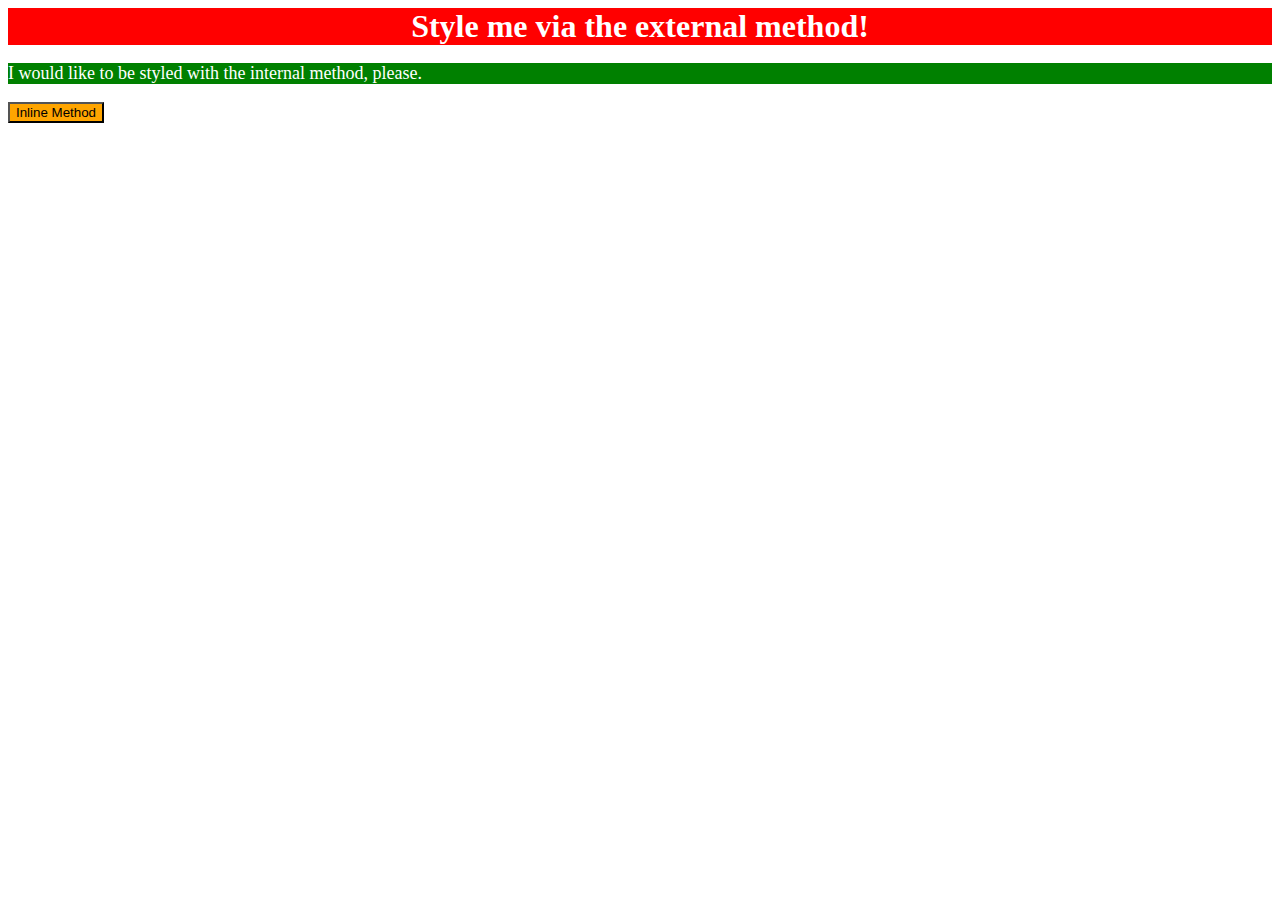
<file: foundations/01-css-methods/index.html>
<!DOCTYPE html>
<html lang="en">
  <head>
    <meta charset="UTF-8">
    <meta http-equiv="X-UA-Compatible" content="IE=edge">
    <meta name="viewport" content="width=device-width, initial-scale=1.0">
    <link rel="stylesheet" href="styles.css">
    <style>
      p {
        color: white;
        background-color: green;
        font-size: 18px;
        
      }
    </style>
    <title>Methods for Adding CSS</title>
  </head>
  <body>
    <div>Style me via the external method!</div>
    <p>I would like to be styled with the internal method, please.</p>
    <button style="color: black; background-color: orange;">Inline Method</button>
  </body>
</html>
</file>
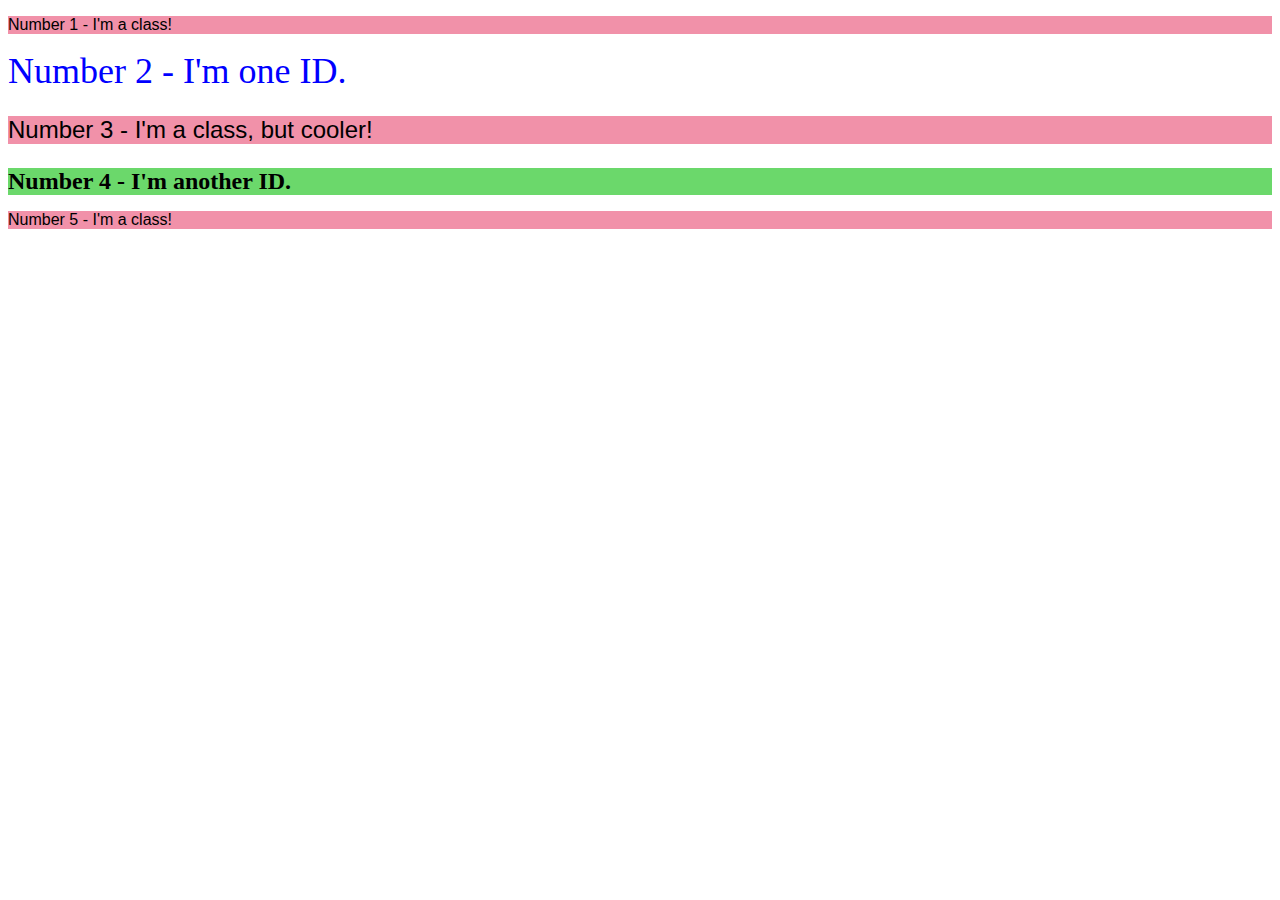
<file: foundations/02-class-id-selectors/index.html>
<!DOCTYPE html>
<html lang="en">
  <head>
    <meta charset="UTF-8">
    <meta http-equiv="X-UA-Compatible" content="IE=edge">
    <meta name="viewport" content="width=device-width, initial-scale=1.0">
    <title>Class and ID Selectors</title>
    <link rel="stylesheet" href="style.css">
  </head>
  <body>
    <p class="odd">Number 1 - I'm a class!</p>
    <div id="second">Number 2 - I'm one ID.</div>
    <p class="odd odd-third">Number 3 - I'm a class, but cooler!</p>
    <div id="fourth" class="odd-third">Number 4 - I'm another ID.</div>
    <p class="odd">Number 5 - I'm a class!</p>
  </body>
</html>
</file>
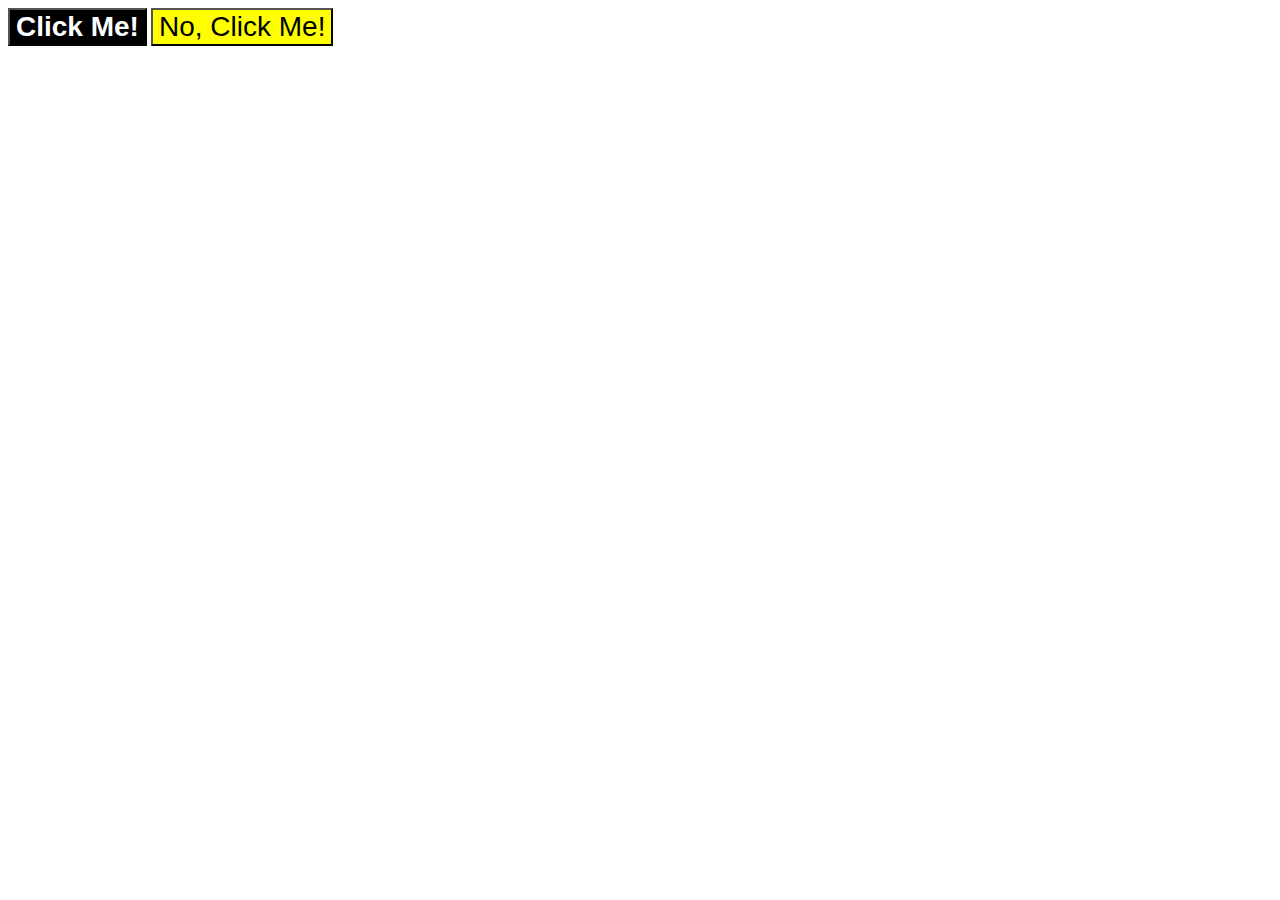
<file: foundations/03-grouping-selectors/index.html>
<!DOCTYPE html>
<html lang="en">
  <head>
    <meta charset="UTF-8">
    <meta http-equiv="X-UA-Compatible" content="IE=edge">
    <meta name="viewport" content="width=device-width, initial-scale=1.0">
    <title>Grouping Selectors</title>
    <link rel="stylesheet" href="style.css">
  </head>
  <body>
    <button class="alert-link">Click Me!</button>
    <button class="imp-link">No, Click Me!</button>
  </body>
</html>
</file>
<file: foundations/01-css-methods/styles.css>
div {
    color: white;
    background-color: red;
    font-size: 32px;
    font-weight: bold;
    text-align: center;
    
    
}
</file>
<file: foundations/02-class-id-selectors/style.css>
.odd {
    background-color: rgb(241, 145, 169);
    font-family:verdana, "DejaVu-Sans", sans-serif;
}

#second {
    color: rgb(0, 0,255);
    font-size: 36px;
}

.odd-third {
    font-size: 24px;
}

#fourth {
    background-color: rgb(107, 216, 107);
    font-weight: bold;
}
</file>
<file: foundations/03-grouping-selectors/style.css>
.alert-link {
    background-color: rgb(0,0,0);
    color: white;
    font-weight: bold;
}

.imp-link {
    background-color: yellow;
}

.alert-link,.imp-link {
    font-size: 28px;
    font-family: Helvetica, 'Times New Roman',sans-serif;
}
</file>
